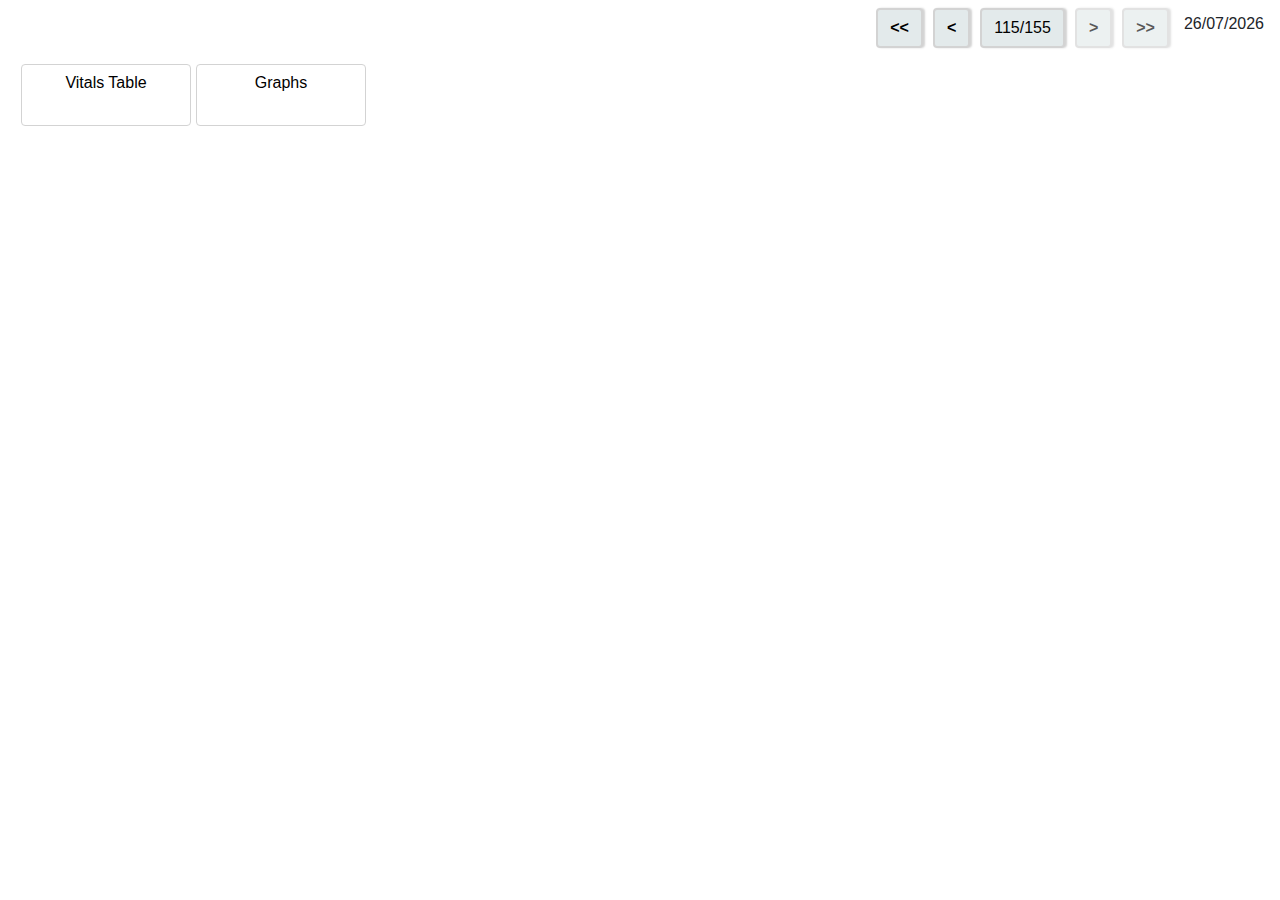
<file: WebContent/index.html>
<!DOCTYPE html>
<html>
<head>
<meta charset="ISO-8859-1">
<title>Home</title>
  <meta charset="utf-8">
  <meta name="viewport" content="width=device-width, initial-scale=1">
  <link rel="stylesheet" href="https://cdn.jsdelivr.net/npm/bootstrap@4.6.1/dist/css/bootstrap.min.css">
  <link href="https://cdn.jsdelivr.net/npm/bootstrap@5.1.3/dist/css/bootstrap.min.css" rel="stylesheet" integrity="sha384-1BmE4kWBq78iYhFldvKuhfTAU6auU8tT94WrHftjDbrCEXSU1oBoqyl2QvZ6jIW3" crossorigin="anonymous">
  <script src="https://cdn.jsdelivr.net/npm/jquery@3.6.0/dist/jquery.slim.min.js"></script>
  <script src="https://cdn.jsdelivr.net/npm/popper.js@1.16.1/dist/umd/popper.min.js"></script>
  <script src="https://cdn.jsdelivr.net/npm/bootstrap@4.6.1/dist/js/bootstrap.bundle.min.js"></script>
  <script src="https://ajax.googleapis.com/ajax/libs/jquery/3.6.0/jquery.min.js"></script>
  <link rel="stylesheet" href="style.css">
   <link rel="stylesheet" href="style2.css">
</head>
<body>
<Div id="div1">											                      <!--  pagination starts--> 
   <nav class="navbar navbar-expand-sm ">
  
        <ul class="navbar-nav ml-auto">
            <li class="nav-item">
                <a href="#" class="btn btn-info" role="button" id=pagntn><b><<</b></a>
            </li>
            <li class="nav-item">
                 <a href="#" class="btn btn-info" role="button" id=pagntn><b><</b></a>
            </li>
            <li class="nav-item">
                <a href="#" class="btn btn-info" role="button" id=pagntn>115/155</a>
            </li>
             <li class="nav-item">
                <a href="#" class="btn btn-info disabled" role="button" id=pagntn><b>></b></a>
            </li>
             <li class="nav-item">
                <a href="#" class="btn btn-info disabled" role="button" id=pagntn><b>>></b></a>
            </li>
        </ul>
        <h6 id="currentDate"></h6> 
    </nav>

 </Div>

													     		 <!--pagination closes-->
	
<div>											     			<!-- Second div starts -->
<nav class="navbar navbar-expand-sm " id="secnav">
  <ul class="navbar-nav">
    <li class="nav-item">
     <a href="#" class="btn btn-info-vital" role="button" id=btn style="height:62px">Vitals Table</a>  <!-- <a href="#" class="btn btn-info1" role="button" id=btn class="btn1" >Vital Table</a> -->
    </li>
    <li class="nav-item">
     <a href="#" class="btn btn-info-graph" role="button" id=btn style="height:62px">Graphs</a>
    </li>
  </ul>
</nav>
</div>  														<!-- second div ends -->

<div>															<!-- Third div starts -->
<nav class="navbar navbar-expand-sm" id="thirdnav" >
  <ul class="navbar-nav">
    <li class="nav-item">
      <a href="#" class="btn btn-general" role="button" id=btn>General</a>
    </li>
    <li class="nav-item">
     <a href="#" class="btn btn-cardiac" role="button" id=btn>cardiac</a>
    </li>
    <li class="nav-item">
     <a href="#" class="btn btn-respiratory" role="button" id=btn>Respiratory</a>
    </li>
    <li class="nav-item">
     <a href="#" class="btn btn-neuro" role="button" id=btn>Neuro</a>
    </li>
  </ul>
</nav>
</div>																			<!-- Third div ends -->


<div>																			<!-- fourth and fifth div starts -->
<nav class="navbar navbar-expand-sm" id="fourthnav">
<ul class="navbar-nav">
 <li class="nav-item">
      <a href="#" class="btn btn-addbtn" role="button" id=addbtn1 data-toggle="modal" data-target="#myModalgen">+</a>
    </li>
</ul>
</nav>
</div>





<div>																		<!-- fourth and fifth div -->
<nav class="navbar navbar-expand-sm"  id="fifthnav">							
<ul class="navbar-nav">
 <li class="nav-item">
      <a href="#" class="btn btn-gentab" role="button" id=btn>Hourly</a>
    </li>
    <li class="nav-item">
      <a href="#" class="btn btn-all1" role="button" id=btn>All</a>
    </li>
</ul>
</nav>
</div>																			<!-- fourth and fifth div ends -->



<div>																			<!-- sixth and seven div starts -->
<nav class="navbar navbar-expand-sm" id="sixthnav">
<ul class="navbar-nav">
 <li class="nav-item">
      <a href="#" class="btn btn-addbtn" role="button" id=addbtn2  data-toggle="modal" data-target="#myModalcar">+</a>
    </li>
</ul>
</nav>
</div>


<div>																		<!-- sixth and seventh div -->
<nav class="navbar navbar-expand-sm"  id="seventhnav">							
<ul class="navbar-nav">
 <li class="nav-item">
      <a href="#" class="btn btn-cardiactab" role="button" id=hourly1>Hourly</a>
    </li>
    <li class="nav-item">
      <a href="#" class="btn btn-info" role="button" id=all1>All</a>
    </li>
</ul>
</nav>
</div>																		<!-- sixth and seventh div ends -->

<div>																			<!-- Eighth and Nine div starts -->
<nav class="navbar navbar-expand-sm" id="eightnav">
<ul class="navbar-nav">
 <li class="nav-item">
      <a href="#" class="btn btn-addbtn" role="button" id=addbtn3 data-toggle="modal" data-target="#myModalresp">+</a>
    </li>
</ul>
</nav>
</div>


<div>																		<!-- Eighth and Ninenth div -->
<nav class="navbar navbar-expand-sm"  id="ninenav">							
<ul class="navbar-nav">
 <li class="nav-item">
      <a href="#" class="btn btn-respiratorytab" role="button" id=hourly2>Hourly</a>
    </li>
    <li class="nav-item">
      <a href="#" class="btn btn-info" role="button" id=all2>All</a>
    </li>
</ul>
</nav>
</div>																		<!-- eight and nine div ends -->


<div>																			<!-- ten and eleven div starts -->
<nav class="navbar navbar-expand-sm" id="tennav">
<ul class="navbar-nav">
 <li class="nav-item">
      <a href="#" class="btn btn-addbtn" role="button" id=addbtn4 data-toggle="modal" data-target="#myModalneuro">+</a>
    </li>
</ul>
</nav>
</div>


<div>																		<!-- ten and eleven div -->
<nav class="navbar navbar-expand-sm"  id="elevennav">							
<ul class="navbar-nav">
 <li class="nav-item">
      <a href="#" class="btn btn-neurotab" role="button" id=hourly3>Hourly</a>
    </li>
    <li class="nav-item">
      <a href="#" class="btn btn-info" role="button" id=all3>All</a>
    </li>
</ul>
</nav>
</div>																		<!-- ten and eleven div ends -->

<nav class="tab-top-nav" style="border-top:1.5px solid lightgray;height:35px;margin-top:-10px;display:none" >
</nav>
<div class="tab1" style="margin-top:-10px">														<!-- general table1 starts  -->
<table style="width:100%;padding-top:-5px">
  <tr>
    <th style="width:30%;height:75px" >   </th>
    <th id=th>07</th>
    <th id=th>08</th>
    <th id=th>09</th>
    <th id=th>10</th>
    <th id=th>11</th>
    <th id=th>12</th>
    <th id=th>13</th>
    <th id=th>14</th>
    <th id=th>15</th>
    <th id=th>16</th>
    <th id=th>17</th>
    <th id=th>18</th>
    <th id=th>19</th>
  </tr>
  
  <tr style="border-bottom:1px solid light gray" >
  <th style="width:30%;color:#cc0000">PUPILS</th>
    <td id=td1></td>
    <td id=td1></td>
    <td id=td1></td>
    <td id=td1></td>
    <td id=td1></td>
    <td id=td1></td>
    <td id=td1></td>
    <td id=td1></td>
    <td id=td1></td>
    <td id=td1></td>
    <td id=td1></td>
    <td id=td1></td>
    <td id=td1></td>
  </tr>
  
  <tr >
  <th style="width:30%">Reaction R</th>
    <td></td>
    <td></td>
    <td></td>
    <td></td>
    <td></td>
    <td></td>
    <td></td>
    <td></td>
    <td></td>
    <td></td>
    <td></td>
    <td></td>
    <td></td>
  </tr>
  
    <tr >
  <th style="width:30%">Reaction L</th>
    <td></td>
    <td></td>
    <td></td>
    <td></td>
    <td></td>
    <td></td>
    <td></td>
    <td></td>
    <td></td>
    <td></td>
    <td></td>
    <td></td>
    <td></td>
  </tr>
  
    <tr >
  <th style="width:30%">Equality</th>
    <td></td>
    <td></td>
    <td></td>
    <td></td>
    <td></td>
    <td></td>
    <td></td>
    <td></td>
    <td></td>
    <td></td>
    <td></td>
    <td></td>
    <td></td>
  </tr>
</table>
</div>
														<!-- general table1 ends -->					


<div class="tab2">														<!-- cardiac table2 starts  -->
<table style="width:100%">
  <tr>
    <th style="width:30%;height:75px" >   </th>
    <th id=th>07</th>
    <th id=th>08</th>
    <th id=th>09</th>
    <th id=th>10</th>
    <th id=th>11</th>
    <th id=th>12</th>
    <th id=th>13</th>
    <th id=th>14</th>
    <th id=th>15</th>
    <th id=th>16</th>
    <th id=th>17</th>
    <th id=th>18</th>
    <th id=th>19</th>
  </tr>
  
  <tr style="border-bottom:1px solid light gray" >
  <th style="width:30%;color:#cc0000">PUPILS</th>
    <td id=td1></td>
    <td id=td1></td>
    <td id=td1></td>
    <td id=td1></td>
    <td id=td1></td>
    <td id=td1></td>
    <td id=td1></td>
    <td id=td1></td>
    <td id=td1></td>
    <td id=td1></td>
    <td id=td1></td>
    <td id=td1></td>
    <td id=td1></td>
  </tr>
  
  <tr >
  <th style="width:30%">Reaction R</th>
    <td></td>
    <td></td>
    <td></td>
    <td></td>
    <td></td>
    <td></td>
    <td></td>
    <td></td>
    <td></td>
    <td></td>
    <td></td>
    <td></td>
    <td></td>
  </tr>
  
    <tr >
  <th style="width:30%">Reaction L</th>
    <td></td>
    <td></td>
    <td></td>
    <td></td>
    <td></td>
    <td></td>
    <td></td>
    <td></td>
    <td></td>
    <td></td>
    <td></td>
    <td></td>
    <td></td>
  </tr>
  
    <tr >
  <th style="width:30%">Equality</th>
    <td></td>
    <td></td>
    <td></td>
    <td></td>
    <td></td>
    <td></td>
    <td></td>
    <td></td>
    <td></td>
    <td></td>
    <td></td>
    <td></td>
    <td></td>
  </tr>
</table>
</div>													      	<!-- cardiac table2 ends -->					


<div class="tab3">														<!-- respiraroty table3 starts  -->
<table style="width:100%">
  <tr>
    <th style="width:30%;height:75px" >   </th>
    <th id=th>07</th>
    <th id=th>08</th>
    <th id=th>09</th>
    <th id=th>10</th>
    <th id=th>11</th>
    <th id=th>12</th>
    <th id=th>13</th>
    <th id=th>14</th>
    <th id=th>15</th>
    <th id=th>16</th>
    <th id=th>17</th>
    <th id=th>18</th>
    <th id=th>19</th>
  </tr>
  
  <tr style="border-bottom:1px solid light gray" >
  <th style="width:30%;color:#cc0000">PUPILS</th>
    <td id=td1></td>
    <td id=td1></td>
    <td id=td1></td>
    <td id=td1></td>
    <td id=td1></td>
    <td id=td1></td>
    <td id=td1></td>
    <td id=td1></td>
    <td id=td1></td>
    <td id=td1></td>
    <td id=td1></td>
    <td id=td1></td>
    <td id=td1></td>
  </tr>
  
  <tr >
  <th style="width:30%">Reaction R</th>
    <td></td>
    <td></td>
    <td></td>
    <td></td>
    <td></td>
    <td></td>
    <td></td>
    <td></td>
    <td></td>
    <td></td>
    <td></td>
    <td></td>
    <td></td>
  </tr>
  
    <tr >
  <th style="width:30%">Reaction L</th>
    <td></td>
    <td></td>
    <td></td>
    <td></td>
    <td></td>
    <td></td>
    <td></td>
    <td></td>
    <td></td>
    <td></td>
    <td></td>
    <td></td>
    <td></td>
  </tr>
  
    <tr >
  <th style="width:30%">Equality</th>
    <td></td>
    <td></td>
    <td></td>
    <td></td>
    <td></td>
    <td></td>
    <td></td>
    <td></td>
    <td></td>
    <td></td>
    <td></td>
    <td></td>
    <td></td>
  </tr>
</table>
</div>														<!-- respiraroty table3 ends -->					

<div class="tab4">														<!-- neuro table4 starts  -->
<table style="width:100%">
  <tr>
    <th style="width:30%;height:75px" >   </th>
    <th id=th>07</th>
    <th id=th>08</th>
    <th id=th>09</th>
    <th id=th>10</th>
    <th id=th>11</th>
    <th id=th>12</th>
    <th id=th>13</th>
    <th id=th>14</th>
    <th id=th>15</th>
    <th id=th>16</th>
    <th id=th>17</th>
    <th id=th>18</th>
    <th id=th>19</th>
  </tr>
  
  <tr style="border-bottom:1px solid light gray" >
  <th style="width:30%;color:#cc0000">PUPILS</th>
    <td id=td1></td>
    <td id=td1></td>
    <td id=td1></td>
    <td id=td1></td>
    <td id=td1></td>
    <td id=td1></td>
    <td id=td1></td>
    <td id=td1></td>
    <td id=td1></td>
    <td id=td1></td>
    <td id=td1></td>
    <td id=td1></td>
    <td id=td1></td>
  </tr>
  
  <tr >
  <th style="width:30%">Reaction R</th>
    <td></td>
    <td></td>
    <td></td>
    <td></td>
    <td></td>
    <td></td>
    <td></td>
    <td></td>
    <td></td>
    <td></td>
    <td></td>
    <td></td>
    <td></td>
  </tr>
  
    <tr >
  <th style="width:30%">Reaction L</th>
    <td></td>
    <td></td>
    <td></td>
    <td></td>
    <td></td>
    <td></td>
    <td></td>
    <td></td>
    <td></td>
    <td></td>
    <td></td>
    <td></td>
    <td></td>
  </tr>
  
    <tr >
  <th style="width:30%">Equality</th>
    <td></td>
    <td></td>
    <td></td>
    <td></td>
    <td></td>
    <td></td>
    <td></td>
    <td></td>
    <td></td>
    <td></td>
    <td></td>
    <td></td>
    <td></td>
  </tr>
</table></div>															<!-- neuro table4 ends -->	


<div>                               <!-- dialogue box for general starts -->
<!-- modal starts -->

  <!-- The Modal -->
  <div class="modal fade" id="myModalgen">
    <div class="modal-dialog modal-xl">
      <div class="modal-content">
      
        <!-- Modal Header -->
        <div class="modal-header">
          <h4 class="modal-title">General Vital - Bounce, David 81 M</h4>
          <button type="button" class="close" data-dismiss="modal">&times;</button>
        </div>
        
        <!-- Modal body -->
        <div class="modal-body">
         
         <form style="align-content:center " action="blank.html" method="post">
    
         <table align="center">
        
         <tr>
         	<th style="border:none">
         	</th>
         	<th style="border:none"> <label for="date">Date</label>	
         	<label for="time"style="margin-left:170px">Time</label></th>
         </tr>
         <tr>
         	<th style="border:none">
			  <label for="date">Vitals: </label> </th>
			<td style="border:none"> <input type="text" id="currentDate2" name="Date" > <input type="text" id="Time1" name="Time"></td>
		</tr>
		<tr>
			<th style="border:none"><label for="temp" >Temp: </label></th>
			<td style="border:none"> <input type="text" id=temp name="temp" >  <sup>o</sup>C </td>
	<div class="alert alert-danger alert-dismissible" id=tempalert style="display:none">
    <a href="#" class="close" data-dismiss="alert" aria-label="close">&times;</a>
    <strong>Temp</strong> Field is missing
  </div>
			
		</tr>
		
		<tr>
			<th style="border:none"><label for="pulse">Pulse: </label></th>
			<td style="border:none"> <input type="text" id=Pulse name="pulse" >  BPM </td>
			<div class="alert alert-danger alert-dismissible" id=pulsealert style="display:none">
    <a href="#" class="close" data-dismiss="alert" aria-label="close">&times;</a>
    <strong>Pulse</strong> Field is missing
  </div>
		</tr>
		
		<tr>
			<th style="border:none"><label for="SBP">S BP: </label></th>
			<td style="border:none"> <input type="text" id="SBP" name="SBP" required>  mmHg </td>
		</tr>
		
		<tr>
			<th style="border:none"><label for="DBP">D BP: </label></th>
			<td style="border:none"> <input type="text" id="DBP" name="DBP" >  mmHg </td>
		</tr>
		
		<tr>
			<th style="border:none"><label for="RR">RR: </label></th>
			<td style="border:none"> <input type="text" id="RR" name="RR" >  BPM </td>
		</tr>
		
		<tr>
			<th style="border:none"><label for="o2sat">O<sup>2</sup>Sat: </label></th>
			<td style="border:none"> <input type="text" id="o2sat" name="o2sat" >  % </td>
		</tr>
		
		<tr>
			<th style="border:none"><label for="fi0">FiO<sup>2</sup>: </label></th>
			<td style="border:none"> <input type="text" id="fi0" name="fi0" >  BMP </td>
		</tr>
		
		<tr>
			<th style="border:none"><label for="PEEP">PEEP: </label></th>
			<td style="border:none"> <input type="text" id="PEEP" name="peep" >  cmH<sub>2</sub>O </td>
		</tr>
		
		<tr>
			<th style="border:none"><label for="weight">Weight: </label></th>
			<td style="border:none"> <input type="text" id="weight" name="weight" >  Kg </td>
		</tr>
		
		<tr>
			<th style="border:none"><label for="height">Height: </label></th>
			<td style="border:none"> <input type="text" id="height" name="height" >   </td>
		</tr>
		
		<tr>
			<th style="border:none"><label for="BMI">BMI: </label></th>
			<td style="border:none"> <input type="text" id="BMI" name="BMI" >   </td>
		</tr>
		
		<tr>
		<th style="border:none"><label for="date">AVPU: </label></th>
		<td style="border:none"> 
		 <select id="country" name="country" style="width:190px">
 		 <option value="au"></option>
 		 <option value="ca"></option>
  		<option value="usa"></option>
  		</select>
  		</td>
		</tr>
		
		<tr>
		<th style="border:none"><label for="date">GCS: </label></th>
		<td style="border:none">
		 <select id="country" name="country" style="width:190px">
 		 <option value="au"></option>
 		 <option value="ca"></option>
  		<option value="usa"></option>
  		</select> /15
  		</td>
		</tr>
		
		</table>
		
		
        
        </div>
        
        <!-- Modal footer -->
        <div class="modal-footer">
        <table>
        <tr>
        <th style="border:none">
          <button type="button" class="btn btn-secondary" data-dismiss="modal" style="margin-right:950px;background-color:lightgray;color:black ">Cancel</button>
          <td style="border:none">
         <button type="submit" id="submit1" class="btn btn-secondary" style="background-color:lightgray;color:black " >submit</button></td>
         </form>
         </tr>
         </table>
        </div>
        
      </div>
    </div>
  </div>
  
<!-- modal ends -->
</div>							<!-- dialogue box for general ends -->





<div>                               <!-- dialogue box for cardiac starts -->
<!-- modal starts -->

  <!-- The Modal -->
  <div class="modal fade" id="myModalcar">
    <div class="modal-dialog modal-xl">
      <div class="modal-content">
      
        <!-- Modal Header -->
        <div class="modal-header">
          <h4 class="modal-title">Cardiac Vital - Bounce, David 81 M</h4>
          <button type="button" class="close" data-dismiss="modal">&times;</button>
        </div>
        
        <!-- Modal body -->
        <div class="modal-body">
         
         <form style="align-content:center " action="blank.html" method="post">
    
         <table align="center">
        
         <tr>
         	<th style="border:none">
         	</th>
         	<th style="border:none"> <label for="date">Date</label>	
         	<label for="time"style="margin-left:170px">Time</label></th>
         </tr>
         <tr>
         	<th style="border:none">
			  <label for="date">Vitals: </label> </th>
			<td style="border:none"> <input type="text" id="currentDate3" name="date" > <input type="text" id="Time2" name="time1"></td>
		</tr>
		<tr>
			<th style="border:none"><label for="temp">S BP: </label></th>
			<td style="border:none"> <input type="text" id="SBP1" name="temp" >  <sup>o</sup>C </td>
			<div class="alert alert-danger alert-dismissible" id="SBPalert1" style="display:none">
    <a href="#" class="close" data-dismiss="alert" aria-label="close">&times;</a>
    <strong>SBP</strong> Field is missing
  </div>
		</tr>
		
		<tr>
			<th style="border:none"><label for="pulse">Weight: </label></th>
			<td style="border:none"> <input type="text" id=Pulse name="pulse" required>  Kg </td>
		</tr>
		
		<tr>
			<th style="border:none"><label for="SBP">Height: </label></th>
			<td style="border:none"> <input type="text" id=SBP name="SBP" required>   </td>
		</tr>
		
		<tr>
			<th style="border:none"><label for="DBP">D BP: </label></th>
			<td style="border:none"> <input type="text" id="DBP1" name="DBP" >  mmHg </td>
	
		</tr>
		
		<tr>
			<th style="border:none"><label for="RR">RR: </label></th>
			<td style="border:none"> <input type="text" id="RR" name="RR" required>  BPM </td>
		</tr>
		
		<tr>
			<th style="border:none"><label for="o2sat">O<sup>2</sup>Sat: </label></th>
			<td style="border:none"> <input type="text" id="o2sat" name="o2sat" required >  % </td>
		</tr>
		
		<tr>
			<th style="border:none"><label for="fi0">FiO<sup>2</sup>: </label></th>
			<td style="border:none"> <input type="text" id="fi0" name="fi0" >  BMP </td>
		</tr>
		
		<tr>
			<th style="border:none"><label for="PEEP">PEEP: </label></th>
			<td style="border:none"> <input type="text" id="PEEP" name="peep" >  cmH<sub>2</sub>O </td>
		</tr>
		
		<tr>
			<th style="border:none"><label for="weight">CPP: </label></th>
			<td style="border:none"> <input type="text" id="weight" name="weight" >  mmHg </td>
		</tr>
		
		<tr>
			<th style="border:none"><label for="height">MAP: </label></th>
			<td style="border:none"> <input type="text" id="height" name="height" >  mmHg </td>
		</tr>
		
		<tr>
			<th style="border:none"><label for="BMI">BMI: </label></th>
			<td style="border:none"> <input type="text" id="BMI" name="BMI" >   </td>
		</tr>
		
		<tr>
		<th style="border:none"><label for="date">AVPU: </label></th>
		<td style="border:none"> 
		 <select id="country" name="country" style="width:190px">
 		 <option value="au"></option>
 		 <option value="ca"></option>
  		<option value="usa"></option>
  		</select>
  		</td>
		</tr>
		
		<tr>
		<th style="border:none"><label for="date">GCS: </label></th>
		<td style="border:none">
		 <select id="country" name="country" style="width:190px">
 		 <option value="au"></option>
 		 <option value="ca"></option>
  		<option value="usa"></option>
  		</select> /15
  		</td>
		</tr>
		
		</table>
		
		
        
        </div>
        
        <!-- Modal footer -->
        <div class="modal-footer">
        <table>
        <tr>
        <th style="border:none">
          <button type="button" class="btn btn-secondary" data-dismiss="modal" style="margin-right:950px;background-color:lightgray;color:black ">Cancel</button>
          <td style="border:none">
         <button type="submit" id="submit2" class="btn btn-secondary" style="background-color:lightgray;color:black " >submit</button></td>
         </form>
         </tr>
         </table>
        </div>
        
      </div>
    </div>
  </div>
  
<!-- modal ends -->
</div>							<!-- dialogue box for cardiac ends -->






<div>                               <!-- dialogue box for Respiratory starts -->
<!-- modal starts -->

  <!-- The Modal -->
  <div class="modal fade" id="myModalresp">
    <div class="modal-dialog modal-xl">
      <div class="modal-content">
      
        <!-- Modal Header -->
        <div class="modal-header">
          <h4 class="modal-title">Respiratory Vital - Bounce, David 81 M</h4>
          <button type="button" class="close" data-dismiss="modal">&times;</button>
        </div>
        
        <!-- Modal body -->
        <div class="modal-body">
         
         <form style="align-content:center " action="blank.html">
    
         <table align="center">
        
         <tr>
         	<th style="border:none">
         	</th>
         	<th style="border:none"> <label for="date">Date</label>	
         	<label for="time"style="margin-left:170px">Time</label></th>
         </tr>
         <tr>
         	<th style="border:none">
			  <label for="date">Vitals: </label> </th>
			<td style="border:none"> <input type="text" id="currentDate4" name="date" > <input type="text" id="Time3" name="time"></td>
		</tr>
		<tr>
			<th style="border:none"><label for="temp">Pulse: </label></th>
			<td style="border:none"> <input type="text" id="pulse" name="pulse" required> BPM  </td>
   
 
		</tr>
		
		<tr>
			<th style="border:none"><label for="pulse">Temp: </label></th>
			<td style="border:none"> <input type="text" id="temp" name="pulse" > <sup>o</sup>C</td>
				
		</tr>
		
		<tr>
			<th style="border:none"><label for="SBP">Reaction L: </label></th>
			<td style="border:none"> <input type="text" id=SBP name="SBP" >   </td>
		</tr>
		
		<tr>
			<th style="border:none"><label for="DBP">Reaction R: </label></th>
			<td style="border:none"> <input type="text" id="DBP" name="DBP" >  mmHg </td>
		</tr>
		
		<tr>
			<th style="border:none"><label for="RR">RR: </label></th>
			<td style="border:none"> <input type="text" id="RR" name="RR" >  BPM </td>
		</tr>
		
		<tr>
			<th style="border:none"><label for="o2sat">O<sup>2</sup>Sat: </label></th>
			<td style="border:none"> <input type="text" id="o2sat" name="o2sat" >  % </td>
		</tr>
		
		<tr>
			<th style="border:none"><label for="fi0">FiO<sup>2</sup>: </label></th>
			<td style="border:none"> <input type="text" id="fi0" name="fi0" >  BMP </td>
		</tr>
		
		<tr>
			<th style="border:none"><label for="PEEP">PEEP: </label></th>
			<td style="border:none"> <input type="text" id="PEEP" name="peep" >  cmH<sub>2</sub>O </td>
		</tr>
		
		<tr>
			<th style="border:none"><label for="weight">Weight: </label></th>
			<td style="border:none"> <input type="text" id="weight" name="weight" >  Kg </td>
		</tr>
		
		<tr>
			<th style="border:none"><label for="height">Height: </label></th>
			<td style="border:none"> <input type="text" id="height" name="height" >   </td>
		</tr>
		
		<tr>
			<th style="border:none"><label for="BMI">BMI: </label></th>
			<td style="border:none"> <input type="text" id="BMI" name="BMI" >   </td>
		</tr>
		
		<tr>
		<th style="border:none"><label for="date">AVPU: </label></th>
		<td style="border:none"> 
		 <select id="country" name="country" style="width:190px">
 		 <option value="au"></option>
 		 <option value="ca"></option>
  		<option value="usa"></option>
  		</select>
  		</td>
		</tr>
		
		<tr>
		<th style="border:none"><label for="date">GCS: </label></th>
		<td style="border:none">
		 <select id="country" name="country" style="width:190px">
 		 <option value="au"></option>
 		 <option value="ca"></option>
  		<option value="usa"></option>
  		</select> /15
  		</td>
		</tr>
		
		</table>
		
		
        
        </div>
        
        <!-- Modal footer -->
        <div class="modal-footer">
        <table>
        <tr>
        <th style="border:none">
          <button type="button" class="btn btn-secondary" data-dismiss="modal" style="margin-right:950px;background-color:lightgray;color:black">Cancel</button>
          <td style="border:none">
         <button type="submit" id="submit3" class="btn btn-secondary" style="background-color:lightgray;color:black " >submit</button></td>
         </form>
         </tr>
         </table>
        </div>
        
      </div>
    </div>
  </div>
  
<!-- modal ends -->
</div>							<!-- dialogue box for respiratory ends -->





<div>                               <!-- dialogue box for neuro starts -->
<!-- modal starts -->

  <!-- The Modal -->
  <div class="modal fade" id="myModalneuro">
    <div class="modal-dialog modal-xl">
      <div class="modal-content">
      
        <!-- Modal Header -->
        <div class="modal-header">
          <h4 class="modal-title">Neuro Vital - Bounce, David 81 M</h4>
          <button type="button" class="close" data-dismiss="modal">&times;</button>
        </div>
        
        <!-- Modal body -->
        <div class="modal-body">
         
         <form action="blank.html" style="align-content:center ">
         <table align="center">
         <tr>
         	<th style="border:none">
         	</th>
         	<th style="border:none"> <label for="date">Date</label>	
         	<label for="time"style="margin-left:170px">Time</label></th>
         </tr>
         <tr>
         	<th style="border:none">
			  <label for="date">Vitals: </label> </th>
			<td style="border:none"> <input type="text" id="currentDate1" name="date" > <input type="text" id="Time4" name="Time"></td>
		</tr>
		<tr>
			<th style="border:none"><label for="temp" id="reactionl">Reaction L: </label></th>
			<td style="border:none"> 
		 <select id="country" name="country" style="width:190px">
 		 <option value="au"></option>
 		 <option value="ca"></option>
  		<option value="usa"></option>
  		</select>
  		</td>
  		
  	
		</tr>
		
		<tr>
			<th style="border:none"><label for="pulse">Reaction R: </label></th>
			<td style="border:none"> 
		 <select id="country" name="country" style="width:190px" required>
 		 <option value="au"></option>
 		 <option value="ca"></option>
  		<option value="usa"></option>
  		</select>
  		</td>
		</tr>
		
		<tr>
			<th style="border:none"><label for="SBP">Equality: </label></th>
			<td style="border:none"> 
		 <select id="country" name="country" style="width:190px">
 		 <option value="au"></option>
 		 <option value="ca"></option>
  		<option value="usa"></option>
  		</select>
  		</td>
		</tr>
		
		<tr>
			<th style="border:none"><label for="size l">Size L: </label></th>
			<td style="border:none"> <input type="text" id="size" name="DBP" >  mm </td>
			<div class="alert alert-danger alert-dismissible" id="sizealert" style="display:none">
    <a href="#" class="close" data-dismiss="alert" aria-label="close">&times;</a>
    <strong>Size L</strong> Field is missing
  </div>
		</tr>
		
		<tr>
			<th style="border:none"><label for="sizer">Size R: </label></th>
			<td style="border:none"> <input type="text" id="RR" name="RR" >  mm </td>
		</tr>
		
		<tr>
			<th style="border:none"><label for="eyes">Eyes: </label></th>
			<td style="border:none"> 
		 <select id="country" name="country" style="width:190px">
 		 <option value="au"></option>
 		 <option value="ca"></option>
  		<option value="usa"></option>
  		</select>
  		</td>
		</tr>
		
		<tr>
			<th style="border:none"><label for="verbal">Verbal: </label></th>
			<td style="border:none"> 
		 <select id="country" name="country" style="width:190px">
 		 <option value="au"></option>
 		 <option value="ca"></option>
  		<option value="usa"></option>
  		</select>
  		</td>
		</tr>
		
		<tr>
			<th style="border:none"><label for="Motor">Motor: </label></th>
			<td style="border:none"> 
		 <select id="country" name="country" style="width:190px">
 		 <option value="au"></option>
 		 <option value="ca"></option>
  		<option value="usa"></option>
  		</select>
  		</td>
		</tr>
		
		<tr>
			<th style="border:none"><label for="weight">Movement Arms L: </label></th>
			<td style="border:none"> 
		 <select id="country" name="country" style="width:190px">
 		 <option value="au"></option>
 		 <option value="ca"></option>
  		<option value="usa"></option>
  		</select>
  		</td>
		</tr>
		
		<tr>
			<th style="border:none"><label for="height">Movement Arms R: </label></th>
			<td style="border:none"> 
		 <select id="country" name="country" style="width:190px">
 		 <option value="au"></option>
 		 <option value="ca"></option>
  		<option value="usa"></option>
  		</select>
  		</td>
		</tr>
		
		<tr>
			<th style="border:none"><label for="movementlegs">Movement Legs L: </label></th>
			<td style="border:none"> 
		 <select id="country" name="country" style="width:190px">
 		 <option value="au"></option>
 		 <option value="ca"></option>
  		<option value="usa"></option>
  		</select>
  		</td>
		</tr>
		
		<tr>
		<th style="border:none"><label for="date">Strength Arms L: </label></th>
		<td style="border:none"> 
		 <select id="country" name="country" style="width:190px">
 		 <option value="au"></option>
 		 <option value="ca"></option>
  		<option value="usa"></option>
  		</select>
  		</td>
		</tr>
		
		<tr>
		<th style="border:none"><label for="size l">Duration: </label></th>
			<td style="border:none"> <input type="text" id="DBP" name="DBP" >  min </td>
		</tr>
		<tr>
		<th style="border:none"><label for="size l">CSF Drainage: </label></th>
			<td style="border:none"> <input type="text" id="DBP" name="DBP" >  ml </td>
		</tr>
		
		<tr>
		<th style="border:none"><label for="size l">Map: </label></th>
			<td style="border:none"> <input type="text" id="DBP" name="DBP" >  mmHg </td>
		</tr>
		
		<tr>
		<th style="border:none"><label for="size l">ICP: </label></th>
			<td style="border:none"> <input type="text" id="DBP" name="DBP" >  mmHg </td>
		</tr>
		
		<tr>
		<th style="border:none"><label for="size l">CCP: </label></th>
			<td style="border:none"> <input type="text" id="DBP" name="DBP" >  mmHg </td>
		</tr>
		
		<tr>
		<th style="border:none"><label for="size l">Cerebral O2: </label></th>
			<td style="border:none"> <input type="text" id="DBP" name="DBP" >  % </td>
		</tr>
		
		<tr>
		<th style="border:none"><label for="size l">cerebral Temp: </label></th>
			<td style="border:none"> <input type="text" id="DBP" name="DBP" >  <sup>o</sup>C </td>
		</tr>
		
		</table>
		
		
        
        </div>
        
        <!-- Modal footer -->
        <div class="modal-footer">
        <table>
        <tr>
        <th style="border:none">
          <button type="button" class="btn btn-secondary" data-dismiss="modal" style="margin-right:950px;background-color:lightgray;color:black ">Cancel</button>
          <td style="border:none">
         <button type="submit" id="submit4" class="btn btn-secondary"  style="background-color:lightgray;color:black ">submit</button></td>
         
         </tr>
         </table>
          </form>
        </div>
        
      </div>
    </div>
  </div>
  
<!-- modal ends -->
</div>							<!-- dialogue box for neuro ends -->




<script>
  var today=new Date();
  var dd=today.getDate();
  var mm=today.getMonth()+1;
  var yyyy=today.getFullYear();
   
  if(dd<10)
	  {
	  dd='0'+dd;
	  }
  if(mm<10)
	  {
	  mm='0'+mm;
	  }
  
  var date=(dd)+'/'+(mm) +'/'+
  (yyyy);
  
 
  document.getElementById("currentDate").innerHTML=date;
  document.getElementById("currentDate1").value=date;
  document.getElementById("currentDate2").value=date;
  document.getElementById("currentDate3").value=date;
  document.getElementById("currentDate4").value=date;
  
  var h=today.getHours();
  var m=today.getMinutes();
  if(h<10)
	  {
	  h='0'+h;
	  }
  if(m<10)
	  {
	  m='0'+m;
	  }
  var time = h + ":" + m;
  document.getElementById("Time1").value = time;
  document.getElementById("Time2").value = time;
  document.getElementById("Time3").value = time;
  document.getElementById("Time4").value = time;
  
  </script>
  
  <script>
  $(document).ready(function(){												<!--vitals table-->
	  $(".btn-info-vital").click(function(){ 
		  $(".btn-info-vital").css("margin-top","-8px")
		  $(".btn-info-vital").css("border-bottom","5px solid white")
          $(".btn-info-vital").css("padding-bottom","58px")
		      $("#thirdnav").slideDown("fast");
		  $("#thirdnav").css("z-index","-1");
	  });
	  
	  $(".btn-info-graph").click(function(){									<!--graph-->
	  $(".btn-info-graph").css("height","67px")
		  $(".btn-info-vital").css("margin-top","0px")
		  $(".btn-info-vital").css("padding-bottom","0px")
		  $(".btn-info-vital").css("border-bottom","1.5px solid lightgray")
		     $("#thirdnav").slideUp("fast");
		     $("#thirdnav").slideUp("fast");
		     $("#fourthnav").slideUp("fast");
		     $("#fifthnav").slideUp("fast");
		     $("#sixthnav").slideUp("fast");
		     $("#seventhnav").slideUp("fast");
		     $("#eightnav").slideUp("fast");
		     $("#ninenav").slideUp("fast");
		     $("#tennav").slideUp("fast");
		     $("#elevennav").slideUp("fast");
				 	$(".btn-cardiac").css("margin-top","0px")
		   		    $(".btn-cardiac").css("padding-bottom","0px")
		   		    $(".btn-respiratory").css("margin-top","0px")
		   		    $(".btn-respiratory").css("padding-bottom","0px")
		   		    $(".btn-neuro").css("margin-top","0px")
		   		    $(".btn-neuro").css("padding-bottom","0px")
		   		   	$(".btn-general").css("margin-top","0px")
	                $(".btn-general").css("padding-bottom","0px");
				 		   	  $(".tab1").css("display","none")
						 	  $(".tab2").css("display","none")
				    		  $(".tab3").css("display","none")
				    		  $(".tab4").css("display","none");
				 	
		  });
	  
	  
	  $(".btn-general").click(function(){ 										<!--general click-->
	  $(".btn-info-vital").css("border-bottom","5px solid white")
	   $(".btn-general").css("border-bottom","5px solid white")
	  $(".btn-cardiac").css("border-bottom","1.5px solid lightgray")
	   $(".btn-info-vital").css("padding-bottom","58px")
	        $(".btn-general").css("margin-top","2px")
		    $(".btn-general").css("padding-bottom","55px")
	 			$(".btn-cardiac").css("margin-top","7px")
	   		    $(".btn-cardiac").css("padding-bottom","0px")
	   		    $(".btn-respiratory").css("margin-top","7px")
	   		    $(".btn-respiratory").css("padding-bottom","0px")
	   		     $(".btn-neuro").css("margin-top","7px")
	   		    $(".btn-neuro").css("padding-bottom","0px")
	   		  
	    $("#fourthnav").slideDown("fast");
	    $("#fifthnav").slideDown("fast");
	   			 $("#sixthnav").css("display","none")
	   			 $("#seventhnav").css("display","none");
	   			 $("#eightnav").css("display","none")
	 	 	     $("#ninenav").css("display","none");
	   			 $("#tennav").css("display","none")
	   			 $("#elevennav").css("display","none"); 
	   			  $(".tab2").css("display","none")
	    		  $(".tab3").css("display","none")
	    		  $(".tab4").css("display","none");
	   			  
	   			
	  });
	  
	  
	  $(".btn-cardiac").click(function(){	
		  $(".btn-cardiac").css("border-bottom","5px solid white")
		  $(".btn-info-vital").css("border-bottom","5px solid white")<!--cardiac click-->
		  $(".btn-cardiac").css("margin-top","2px")
	   		    $(".btn-general").css("margin-top","7px")
	            $(".btn-general").css("padding-bottom","0px")
	    	    $(".btn-respiratory").css("margin-top","7px")
	   		    $(".btn-respiratory").css("padding-bottom","0px")
	   		    $(".btn-neuro").css("margin-top","7px")
	   		    $(".btn-neuro").css("padding-bottom","0px")
	                $("#fourthnav").css("display","none")
	                $("#fifthnav").css("display","none");
	  	       	    $("#eightnav").css("display","none")
	 	            $("#ninenav").css("display","none");
	  		        $("#tennav").css("display","none")
  			        $("#elevennav").css("display","none");
										
		           
				   $(".btn-cardiac").css("padding-bottom","55px")
	   		  $("#sixthnav").slideDown("fast");
	          $("#seventhnav").slideDown("fast");
		          $(".tab1").css("display","none")
	    		  $(".tab3").css("display","none")
	    		  $(".tab4").css("display","none");
	  });
	  
	   $(".btn-respiratory").click(function(){ 	
		   $(".btn-respiratory").css("border-bottom","5px solid white")
		   $(".btn-info-vital").css("border-bottom","5px solid white")<!--respiratory click-->
		   $(".btn-cardiac").css("border-bottom","1.5px solid lightgray")
		   $(".btn-general").css("border-bottom","1.5px solid lightgray")
		   $(".btn-neuro").css("border-bottom","1.5px solid lightgray")
	       $(".btn-respiratory").css("margin-top","2px")
		   $(".btn-respiratory").css("padding-bottom","55px")
	 			$(".btn-cardiac").css("margin-top","7px")
	   		    $(".btn-cardiac").css("padding-bottom","0px")
	   		    $(".btn-neuro").css("margin-top","7px")
	   		    $(".btn-neuro").css("padding-bottom","0px")
	    $("#eightnav").slideDown("fast");
	    $("#ninenav").slideDown("fast");
	    $("#fourthnav").css("margin-top","-11px")
	             $("#fourthnav").css("display","none")
	   			 $("#fifthnav").css("display","none");
	   			 $("#sixthnav").css("display","none")
	   			 $("#seventhnav").css("display","none");
	   		   	 $("#tennav").css("display","none")
	   			 $("#elevennav").css("display","none");
				   		  $(".tab2").css("display","none")
				    	  $(".tab1").css("display","none")
				    	  $(".tab4").css("display","none");
	  });
	  
	    
	    $(".btn-neuro").click(function(){ 										<!--neutro click-->
	    $(".btn-neuro").css("border-bottom","5px solid white")
	    $(".btn-cardiac").css("border-bottom","1.5px solid lightgray")
	    $(".btn-general").css("border-bottom","1.5px solid lightgray")
	       $(".btn-neuro").css("margin-top","2px")
		  $(".btn-neuro").css("padding-bottom","55px")
	 			$(".btn-cardiac").css("margin-top","7px")
	   		    $(".btn-cardiac").css("padding-bottom","0px")
	   		    $(".btn-respiratory").css("margin-top","7px")
	   		    $(".btn-respiratory").css("padding-bottom","0px")
	   		    $(".btn-general").css("margin-top","7px")
	   			 $(".btn-general").css("padding-bottom","0px")
	    $("#tennav").slideDown("fast");
	    $("#elevennav").slideDown("fast");
	             $("#fourthnav").css("display","none")
	   			 $("#fifthnav").css("display","none");
	   			 $("#sixthnav").css("display","none")
	   			 $("#seventhnav").css("display","none");
	   			 $("#eightnav").css("display","none")
	   			 $("#ninenav").css("display","none");
			   		   	  $(".tab2").css("display","none")
				    	  $(".tab1").css("display","none")
				    	  $(".tab3").css("display","none");
	   }); 
	    
		    $(".btn-gentab").click(function(){ 
		    	 $(".btn-general").css("border-bottom","5px solid white")
		    	  $(".btn-gentab").css("border-bottom","5px solid white")
		    	  $(".tab-top-nav").slideDown("fast")
		    	 $(".tab1").slideDown("fast")
		    		  $(".tab2").css("display","none")
		    		  $(".tab3").css("display","none")
		    		  $(".tab4").css("display","none");
		    }); 
		    
		    $(".btn-cardiactab").click(function(){ 	
		    	$(".tab-top-nav").slideDown("fast")
		    	 $(".btn-cardiactab").css("border-bottom","5px solid white")
		    	 $(".tab2").slideDown("fast");
			    	  $(".tab1").css("display","none")
		    		  $(".tab3").css("display","none")
		    		  $(".tab4").css("display","none");
		    }); 
		    
		    $(".btn-respiratorytab").click(function(){ 
		    	$(".tab-top-nav").slideDown("fast")
		    	$(".btn-respiratory").css("border-bottom","5px solid white")
		    	$(".btn-respiratorytab").css("border-bottom","5px solid white")
		    	 $(".tab3").slideDown("fast");
				      $(".tab2").css("display","none")
			    	  $(".tab1").css("display","none")
			    	  $(".tab4").css("display","none");
		    }); 
		    
		    $(".btn-neurotab").click(function(){ 	
		    	$(".tab-top-nav").slideDown("fast")
		    	$(".btn-neuro").css("border-bottom","5px solid white")
		    	$(".btn-neurotab").css("border-bottom","5px solid white")
		    	 $(".tab4").slideDown("fast");
				    	  $(".tab2").css("display","none")
				    	  $(".tab1").css("display","none")
				    	  $(".tab3").css("display","none");
		    }); 
		    
		    btn-all1
		    
		    $(".btn-all1").click(function(){ 
		    	$(".btn-gentab").css("border-bottom","1.5px solid lightgray")
				  $(".tab1").css("display","none");
		    }); 
		    
		    $("#all1").click(function(){ 
		    	$(".btn-cardiactab").css("border-bottom","1.5px solid lightgray")
				  $(".tab2").css("display","none");
		    });
		    $("#all2").click(function(){ 
		    	$(".btn-respiratorytab").css("border-bottom","1.5px solid lightgray")
				  $(".tab3").css("display","none");
		    });
		    $("#all3").click(function(){ 
		    	$(".btn-neurotab").css("border-bottom","1.5px solid lightgray")
				  $(".tab4").css("display","none");
		    });
		    
		    $("#submit1").click(function()
		    {
		    	var temp=$("#temp").val(); 
		    	var pulse=$("#pulse").val(); 
		    	
		    	var size=$("#size").val();
		    	if(temp =="")
		    		{
		    		$("#tempalert").css("display","block");
		    		return false;
		    		}
		    	if(pulse =="")
	    		{
	    		$("#pulsealert").css("display","block");
	    		return false;
	    		}
		    	
		    		
		    	if(size=="")
	    		{
	    		$("#sizealert").css("display","block");
	    		}
		    	
		    		
		    });
		    $("#submit2").click(function()
				    {
		    	var DBP=$("#DBP1").val();
		    	var SBP=$("#SBP1").val();
		    	if(SBP=="")
	    		{
	    		$("#SBPalert1").css("display","block");
	    		return false
	    		}
		    	if(DBP=="")
	    		{
	    		alert("D BP field missing")
	    		return false;
	    		}
	    	
				    });
		    
		    $("#submit4").click(function()
				    {
		    	var size=$("#size").val();
		    	
		    	if(size=="")
	    		{
		    	$("#sizealert").css("display","block");
	    		return false;
	    		}
	    	
				    });
				    
		  
	});																	<!--closing of function-->
  
  

  </script>
</body>
</html>
</file>
<file: WebContent/style.css>
@charset "ISO-8859-1";

#pagntn
{
	margin-left:10px; 
	background-color:#F0F0F0;
	color:black;
	
	
    background-color: #e3eaeb;
    
   box-shadow: 2px 0px 2px 0px lightgrey;	
    
    border:2px solid lightgray; 	
}

#btn:focus, #btn:active ,#hourly1:focus,#hourly1:active,#all1:focus,#all1:active{
 
   box-shadow:none!important;
   border-bottom:4px solid white;
   margin-top:-7px;
	height:67px;
   
}
#hourly2:focus,#hourly2:active,#all2:focus,#all2:active
{
	box-shadow:none!important;
   border-bottom:4px solid white;
   margin-top:-7px;
	height:67px;
}
#hourly3:focus,#hourly3:active,#all3:focus,#all3:active
{
	box-shadow:none!important;
   border-bottom:4px solid white;
   margin-top:-7px;
	height:67px;
}

#pagntn:active, #pagntn:focus
{
	border:none !important;
}

#currentDate
{
	margin-left:15px;
}

#btn
{
	margin-left:5px; 
	background-color:white;
	color:black;
	border:1.5px solid lightgray;	
	width:170px;
	height:60px;
	
	
}

#hourly1
{
	margin-left:5px; 
	background-color:white;
	color:black;
	border:1.5px solid lightgray;	
	width:170px;
	height:60px;
}
#hourly2
{
	margin-left:10px; 
	background-color:white;
	color:black;
	border:1.5px solid lightgray;	
	width:170px;
	height:60px;
}
#hourly3
{
	margin-left:10px; 
	background-color:white;
	color:black;
	border:1.5px solid lightgray;	
	width:170px;
	height:60px;
}
#all1
{
	margin-left:5px; 
	background-color:white;
	color:black;
	border:1.5px solid lightgray;	
	width:170px;
	height:60px;
}
#all2
{
	margin-left:5px; 
	background-color:white;
	color:black;
	border:1.5px solid lightgray;	
	width:170px;
	height:60px;
}
#all3
{
	margin-left:5px; 
	background-color:white;
	color:black;
	border:1.5px solid lightgray;	
	width:170px;
	height:60px;
}
#add1
{
	margin-left:5px; 
	background-color:white;
	color:black;
	border:1.5px solid lightgray;	
	width:170px;
	height:60px;
}

#thirdnav
{
	border-top:1.5px solid lightgray;	
	display:none; 
	margin-top:-5px;
}
#addbtn1
{
	background-color:#F0F0F0;
	border:1.5px solid lightgray;	
	width:70px;
	height:40px;
	color:black;
	font-weight: 900;
	font-size:20px;
	margin-left:54px; 
}

#addbtn2
{
	background-color:#F0F0F0;
	border:1.5px solid lightgray;	
	width:70px;
	height:40px;
	color:black;
	font-weight: 900;
	font-size:20px;
	margin-left:231px; 
}
#addbtn3
{
	background-color:#F0F0F0;
	border:1.5px solid lightgray;	
	width:70px;
	height:40px;
	color:black;
	font-weight: 900;
	font-size:20px;
	margin-left:406px; 
}

#addbtn4
{
	background-color:#F0F0F0;
	border:1.5px solid lightgray;	
	width:70px;
	height:40px;
	color:black;
	font-weight: 900;
	font-size:20px;
	margin-left:580px; 
}
#fourthnav
{
	display:none;
	margin-top:px;
	border-top:1.5px solid lightgray;	
}
#fifthnav
{
	display:none;
}

#sixthnav
{
	display:none;
	border-top:1.5px solid lightgray;	
	display:none; 
	margin-top:-5px;
}
#seventhnav
{
	display:none; 
}
#eightnav
{
	display:none;
	border-top:1px solid lightgray;	
	display:none; 
	margin-top:-5px;
}
#ninenav
{
	display:none; 
}
#tennav
{
	display:none;
	border-top:1.5px solid lightgray;	
	display:none; 
	margin-top:-5px;
}
#elevennav
{
	display:none; 
}
</file>
<file: WebContent/style2.css>
@charset "ISO-8859-1";
th,td
{
	border:1px solid gray;
 }
 #th
 {
 border-bottom:4px solid black;
 }
#td1
{
border-right:1px solid white
}

 .tab1
 {
 display:none; 
 }
 
.tab2,.tab3,.tab4
 {
 display:none; 
 }

#secnav
{
	border-bottom:-10px; 
	
}
#thirdnav
{
	margin-top:-10px;
	position:static;
	z-index:-1;  
}
#fourthnav
{
	position:static;
	z-index:-1;
	margin-top:-11px;
	
}
#sixthnav,#eightnav,#tennav
{
	position:static;
	z-index:-1;
	margin-top:-11px;
}

.btn-general,.btn-cardiac,.btn-respiratory,.btn-neuro
{
	margin-top:10px;
}

.modal-header
{
	background-color:lightgray;
	height:20px;
	
}
.modal-title
{
	font-size:medium;  
}
.modal-body
{
	height:400px;
	overflow:hidden;
	
}
.modal-body:hover{overflow-y:auto;}

.tab1
{
	border-top:1px solid black;
	margin-top:-10px;
}
</file>
